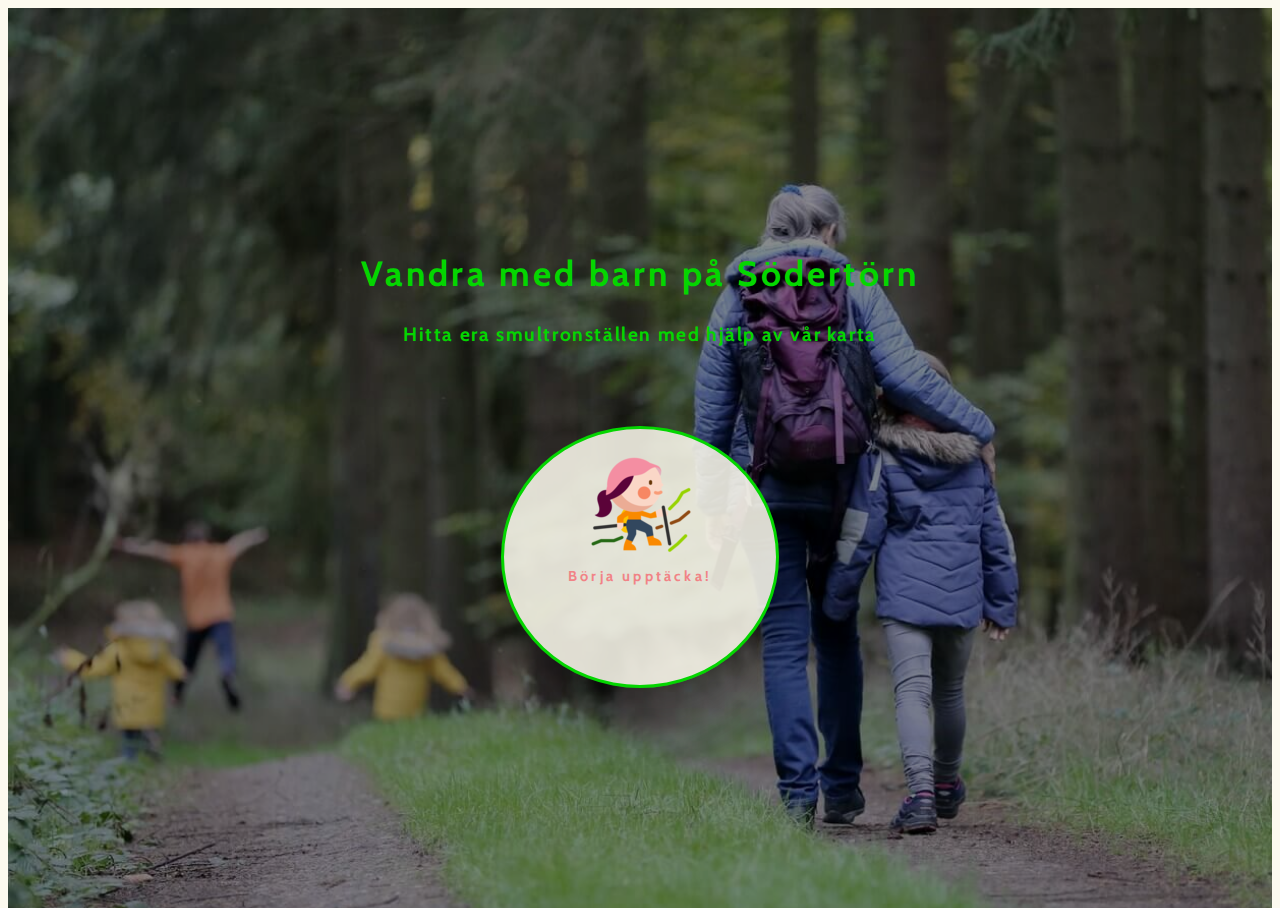
<file: index.html>
<!DOCTYPE html>
<html lang="en">
    <head>
        <meta charset="UTF-8"/>
        <meta name="viewport" content="initial-scale=1.0"/>
        <meta name="description" content="Landing page showing image and description of what this site is for: finding suitable places for hiking with children"/>
        <title>Vandra med barn på Södertörn</title>
        <link rel="stylesheet" href="https://cdn.jsdelivr.net/npm/bootstrap@4.5.3/dist/css/bootstrap.min.css" integrity="sha384-TX8t27EcRE3e/ihU7zmQxVncDAy5uIKz4rEkgIXeMed4M0jlfIDPvg6uqKI2xXr2" crossorigin="anonymous"/>
        <link rel="icon" href="./assets/images/favicon.png">
        <link rel="stylesheet" href="./assets/css/style.css"/>

    </head>
    <body>

        <div class="landing-background">
            <div class="overlay">
                <article>
                    <div class="landing-content">

                        <h1 class="landing-header">Vandra med barn på Södertörn</h1>
                        <h2 class="landing-subheader">Hitta era smultronställen med hjälp av vår karta</h2>

                        <div class="landing-circle">

                            <a href="map.html">
                                <img src="./assets/images/hiking-icon.png" alt="Icon of little girl hiking">
                                <h2 class="landing-circle-header">Börja upptäcka!</h2>
                            </a>
                        </div>
                    </div>
                </article>
            </div>


        </div>

    </body>
</html>
</file>
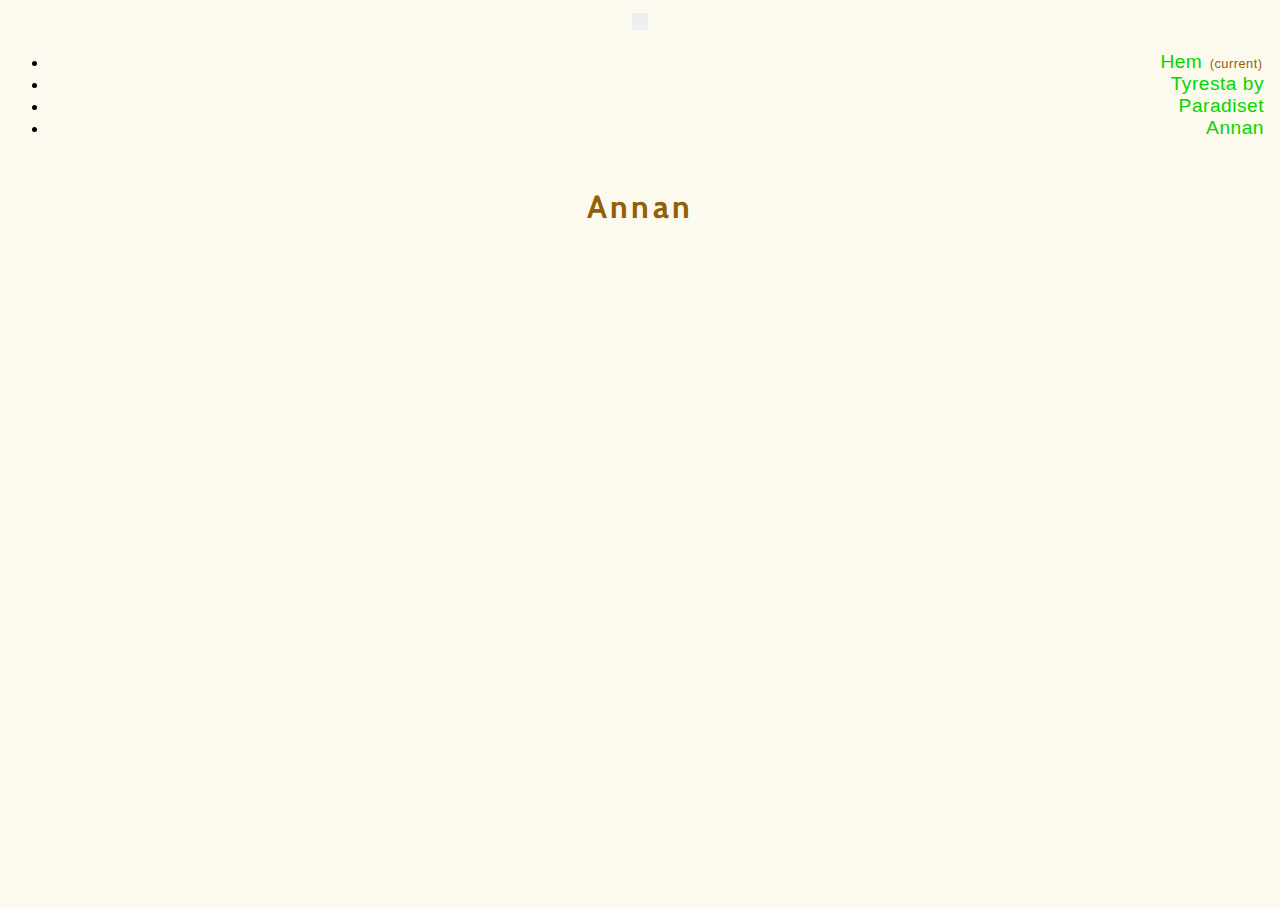
<file: annan.html>
<!DOCTYPE html>
<html lang="en">

<head>
	<meta charset="UTF-8">
	<meta name="viewport" content="width=device-width, initial-scale=1.0">
	<title>Vandra med barn på Södertörn</title>
	<link rel="stylesheet" href="https://cdn.jsdelivr.net/npm/bootstrap@4.5.3/dist/css/bootstrap.min.css"
		integrity="sha384-TX8t27EcRE3e/ihU7zmQxVncDAy5uIKz4rEkgIXeMed4M0jlfIDPvg6uqKI2xXr2" crossorigin="anonymous">
	<link rel="stylesheet" href="./assets/css/style.css">
</head>
<body>
<header>

 <!--Used Bootstrap navigation bar because it is an easy way to obtain clean, functioning and responsive navigation-->
      <nav class="navbar navbar-expand-lg navbar-light ml-auto fixed-top">
      
        <button
          class="navbar-toggler"
          type="button"
          data-toggle="collapse"
          data-target="#navbarSupportedContent"
          aria-controls="navbarSupportedContent"
          aria-expanded="false"
          aria-label="Toggle navigation"
        >
          <span class="navbar-toggler-icon"></span>
        </button>

        <div class="collapse navbar-collapse" id="navbarSupportedContent">
          <ul class="navbar-nav ml-auto">
            <li class="nav-item active">
              <a class="nav-link" href="map.html"
                >Hem <span class="sr-only">(current)</span></a
              >
            </li>
            <li class="nav-item">
              <a class="nav-link" href="tyresta-by.html">Tyresta by</a>
            </li>
            <li class="nav-item">
              <a class="nav-link" href="paradiset.html">Paradiset</a>
            </li>
            <li class="nav-item">
              <a class="nav-link" href="annan.html">Annan</a>
            </li>
          </ul>
        </div>
      </nav>
</header>


<h1 class="heading">Annan</h1>

<section id="info-images">
</section>

<section id="info-text">
</section>

     <script src="https://code.jquery.com/jquery-3.5.1.slim.min.js"
		integrity="sha384-DfXdz2htPH0lsSSs5nCTpuj/zy4C+OGpamoFVy38MVBnE+IbbVYUew+OrCXaRkfj" crossorigin="anonymous">
	</script>
	<script src="https://cdn.jsdelivr.net/npm/bootstrap@4.5.3/dist/js/bootstrap.bundle.min.js"
		integrity="sha384-ho+j7jyWK8fNQe+A12Hb8AhRq26LrZ/JpcUGGOn+Y7RsweNrtN/tE3MoK7ZeZDyx" crossorigin="anonymous">
	</script>
</body>
</html>
</file>
<file: assets/css/style.css>
/*
* Prefixed by https://autoprefixer.github.io
* PostCSS: v7.0.29,
* Autoprefixer: v9.7.6
* Browsers: last 4 version
*/

@import url('https://fonts.googleapis.com/css2?family=Cabin&family=Mulish:wght@300;400;500;700&family=Poppins:wght@200;300;400&display=swap');
a:hover {
	cursor: pointer;
}


/* Credit for code making landing page render 100% of viewport height: 
https://dev.to/admitkard/mobile-issue-with-100vh-height-100-100vh-3-solutions-3nae*/

html,
body {
	height: 100%;
	min-height: 100%;
}

body {
	text-align: center;
	background-color: #fcf9edde;
}


/*--------------------------------Headers and text*/

h1,
h2,
h3 {
	color: #946006;
	font-family: "Cabin", sans-serif;
	letter-spacing: 0.2rem;
}

h1 {
	margin: 2rem 0 3rem;
	font-size: 1.8rem;
}

p {
	color: #946006;
	font-size: 0.9rem;
	font-family: "Poppins", sans-serif;
	font-weight: 300;
	line-height: 1.5rem;
	margin: 0;
}

.landing-header {
	color: #04d600;
	font-size: 1.4rem;
	line-height: 1.5rem;
	margin: 0 1.5rem 1rem 1.5rem;
	font-weight: 700;
}

.landing-subheader {
	color: #04d600;
	font-size: 1rem;
	margin: 0 1rem 4rem;
	letter-spacing: 0.1rem;
}

.landing-circle-header {
	color: #f18386;
	margin: 0.2rem;
	font-size: 0.8rem;
}

.map-header {
	margin: 2rem 1rem 2rem;
}

.map-info-header {
	color: #946006;
	font-size: 0.9rem;
	margin: 0 0 4rem;
	letter-spacing: 0.1rem;
}

.info-window-header {
	margin: 0;
	font-size: 1.2rem;
}

.icon-container-header {
	margin: 1rem 0;
	letter-spacing: 0.1rem;
	color: #444343;
	font-size: 1rem;
}

.contact-header {
	font-size: 1.2rem;
	margin: 3rem 0 1rem;
}


/*------------------------------Landing page*/

.landing-background {
	background-image: url("../images/family-hiking.jpg");
	background-size: cover;
	background-repeat: no-repeat;
	height: 100%;
	overflow: hidden;
	position: relative;
}


/* Credit for code implementing dark layer on background: 
https://stackoverflow.com/questions/5770341/i-do-not-want-to-inherit-the-child-opacity-from-the-parent-in-css and 
https://webdesign.tutsplus.com/articles/css-tips-for-better-color-and-contrast-accessibility--cms-34472*/

.overlay {
	position: absolute;
	top: 0;
	left: 0;
	width: 100%;
	height: 100%;
	background-color: rgba(0, 0, 0, 0.452);
	overflow: hidden;
}

.landing-content {
	margin: 30% 1%;
}

.landing-circle {
	width: 11rem;
	height: 11rem;
	background-color: #fcf9edde;
	border-radius: 50%;
	padding: 1.3rem 2rem 2.2rem 2rem;
	-webkit-box-shadow: 0 2rem 3rem 0 rgba(0, 0, 0, 0.2), 0 3rem 5rem 0 rgba(0, 0, 0, 0.2);
	box-shadow: 0 2rem 3rem 0 rgba(0, 0, 0, 0.2), 0 3rem 5rem 0 rgba(0, 0, 0, 0.2);
	border: 0.2rem solid #04d600;
	margin: 0 auto;
}


/*--------------------------------- Navbar*/

.navbar-brand {
	margin: 0.9rem 0;
}

.nav-logo-container {
	position: absolute;
	left: 0;
	top: 0;
	width: 12rem;
}

.nav-icon {
	width: 40%;
}

.nav-item {
	background-color: #fcf9edde;
}

.nav-link {
	color: #04d600 !important;
	font-family: "M PLUS Rounded 1C", sans-serif;
	font-size: 1.2rem;
	letter-spacing: 0.03rem;
	margin: 0.5rem;
}

.navbar-collapse {
	text-align: right;
}

.navbar-toggler {
	border: none;
	margin: 0.3rem 0;
}


/*-----------------------------Map page*/

.map {
	width: 100%;
	height: 60vh;
	border: 2px solid #946006;
	-webkit-box-shadow: 0 1rem 2rem 0 rgba(0, 0, 0, 0.2), 0 2rem 4rem 0 rgba(0, 0, 0, 0.2);
	box-shadow: 0 1rem 2rem 0 rgba(0, 0, 0, 0.2), 0 2rem 4rem 0 rgba(0, 0, 0, 0.2);
}

.info-window {
	padding: 0;
}

.info-window img {
	margin: 1rem 0.5rem;
}

.icon-container {
	margin: 4rem 1rem 0;
	border: 0.05rem solid #946006;
	background-color: #fffffff3;
	max-width: 100vw;
	overflow: hidden;
	padding: 0 0.5rem;
}

.icon-container p {
	color: #444343;
	font-size: 0.8rem;
}


/*-----------------------------Info pages*/

.trail-info {
	max-width: 16rem;
	padding: 1rem 1rem;
	border-radius: 5%;
	border: 0.15rem solid #946006;
	-webkit-box-shadow: 0 1rem 1rem 0 rgba(0, 0, 0, 0.2), 0 1.5rem 3rem 0 rgba(0, 0, 0, 0.2);
	box-shadow: 0 1rem 1rem 0 rgba(0, 0, 0, 0.2), 0 1.5rem 3rem 0 rgba(0, 0, 0, 0.2);
	margin: 1rem auto 2rem;
}

.trail-sign {
	width: 2rem;
	height: 2rem;
	margin: 0.5rem;
}

.info-text-container {
	padding: 2rem;
}

.info-text {
	margin-top: 5%;
	color: #946006;
}

.info-images {
	width: 95%;
	max-width: 31.25rem;
	height: auto;
	max-height: 26rem;
	margin: 2rem 0;
	border-radius: 2rem;
	border: 0.15rem solid #946006;
	padding: 0;
}


/*--------------------- Contact modal */

.contact-btn {
	border: 0.13rem solid #946006;
	border-radius: 100%;
	-webkit-box-shadow: 0 1rem 2rem 0 rgba(0, 0, 0, 0.055), 0 2rem 3rem 0 rgba(0, 0, 0, 0.096);
	box-shadow: 0 1rem 2rem 0 rgba(0, 0, 0, 0.055), 0 2rem 3rem 0 rgba(0, 0, 0, 0.096);
	padding: 1.8rem 2.5rem;
	background-color: #fcf9ed;
	font-weight: bold;
	margin: 5rem 0 2rem;
}

.contact-btn-text {
	margin: 0.8rem 0 0;
	color: #946006;
	letter-spacing: 0.1rem;
	display: block;
	font-family: "Poppins", sans-serif;
}


/* Credit for code for styling and positioning modal: 
https://css-tricks.com/considerations-styling-modal/ 
and https://www.w3schools.com/howto/howto_css_modals.asp*/

.contact-modal {
	display: none;
	z-index: 1030;
	position: fixed;
	bottom: 0;
}

.modal-content {
	border-radius: 2rem;
	background-color: #fcf9ed;
	border: 0.125rem groove #946006;
	-webkit-box-shadow: 0 1rem 2rem 0 rgba(0, 0, 0, 0.2), 0 2rem 4rem 0 rgba(0, 0, 0, 0.2);
	box-shadow: 0 1rem 2rem 0 rgba(0, 0, 0, 0.2), 0 2rem 4rem 0 rgba(0, 0, 0, 0.2);
	padding: 2rem 1rem
}

.modal-content p {
	font-size: 1rem;
	margin-top: 3rem;
}

.form-control {
	background-color: #fcf9edde;
	margin: 1rem 0;
	border: 0.1rem solid #946006;
}


/* Send button created with, and its code copied from (with some adjustments), 
   this tool: https://cssbuttoncreator.com/ */

.form-send-btn {
	margin: 1rem 0 2rem;
	background: #946006;
	background-image: -o-linear-gradient(top, #946006, #5E410F);
	background-image: -webkit-gradient(to bottom, #946006, #5E410F);
	border-radius: 2.4375rem;
	color: #fcf9ed;
	font-family: sans-serif;
	font-size: 1rem;
	font-weight: 100;
	padding: 0.8rem;
	-webkit-box-shadow: 0.0625rem 0.0625rem 1.25rem 0 #000000;
	box-shadow: 0.0625rem 0.0625rem 0.9375rem 0 #000000;
	text-shadow: 0.0625rem 0.0625rem 0.9375rem #000000;
	border: groove #946006 0;
	text-decoration: none;
	display: inline-block;
	cursor: pointer;
	text-align: center;
}

.form-send-btn:hover {
	border: groove #f18386 0.0625rem;
	background: #f18386;
	background-image: -o-linear-gradient(top, #f3a1a4, #f18386);
	background-image: -webkit-gradient(to bottom, #f3a1a4, #f18386);
	border-radius: 2.4375rem;
	text-decoration: none;
}

.contact-response {
	color: #04d600;
}

.close-btn {
	color: #946006;
	font-size: 2rem;
	position: absolute;
	right: 1rem;
	top: 0;
	display: inline-block;
	padding: 0;
}

.modal-overlay {
	display: none;
	position: fixed;
	z-index: 3;
	top: 0;
	left: 0;
	width: 100vw;
	height: 100vh;
	background-color: #4f504de3;
}


/*-----------------------------Footer*/

footer {
	line-height: 0.5rem;
	margin: 3rem 0 1rem;
	padding: 3rem 0 0 0;
	margin: 2rem 0 0 0;
}

footer p,
span,
a {
	color: #946006;
	text-decoration: none;
	margin: 1.5rem 0.1rem;
	font-size: 0.8rem;
}

.footer-icon {
	width: 6%;
	margin-right: 1.5rem;
}

.footer-nav-link {
	margin: 0.1rem;
}

.copyright-text {
	margin: 3rem 0 1rem 0;
	font-size: 0.85rem;
}


/*-----------------------------Media queries*/

@media (min-width: 576px) {
	.landing-content {
		margin: 50% 2%;
	}
	.landing-header {
		font-size: 1.5rem;
		line-height: 2rem;
	}
	.landing-circle {
		width: 12rem;
		height: 12rem;
		padding: 1.5rem 2.5rem 2.5rem;
	}
	.info-window {
		padding: 1rem;
	}
	.info-window img {
		margin: 0.5rem 1rem 1rem;
	}
	.info-images {
		margin-top: 4rem;
	}
	.contact-modal {
		left: 50%;
		transform: translateX(-50%);
	}
	.footer-icon {
		width: 4%;
	}
}

@media screen and (min-width: 768px) {
	.landing-content {
		margin: 30% 5%;
	}
	.landing-header {
		font-size: 1.8rem;
		margin-bottom: 2rem;
	}
	.info-images {
		padding: 0.5rem;
		max-width: 31.25rem;
	}
	.footer-icon {
		width: 2%;
	}
}

@media screen and (min-width: 992px) {
	h1 {
		font-size: 2rem;
		margin: 3rem 0 4rem;
	}
	p {
		font-size: 0.9rem;
	}
	.landing-content {
		margin: 45% 0;
		transform: translateY(-45%);
	}
	.landing-header {
		font-size: 2.2rem;
	}
	.landing-subheader {
		font-size: 1.2rem;
		margin-bottom: 5rem;
	}
	.landing-circle-header {
		font-size: 0.9rem;
		margin-top: 0.5rem;
	}
	.navbar-collapse {
		margin-top: 0.5rem;
	}
	.nav-icon {
		width: 50%;
		margin: 0.3rem;
	}
	.map-header {
		margin-top: 4rem;
	}
	.map {
		width: 70%;
		margin: 0 3rem 4rem;
	}
	.icon-container {
		margin: 0 1rem;
	}
	.icon-container h3 {
		margin: 1rem auto;
	}
	.info-window-header {
		font-size: 1.5rem;
	}
	.trail-info {
		margin: 0 auto;
	}
	.info-text-container {
		padding: 6rem;
	}
	.info-images {
		max-width: 28rem;
		margin: 0;
	}
	@media screen and (min-width: 1200px) {
		.landing-content {
			margin: 30% 0;
			transform: translateY(-30%);
		}
		.map {
			width: 60%;
			margin: 2rem 7.5rem 6rem;
        }
        .contact-btn {
            padding: 2rem 2.8rem;
        }
	}
}
</file>
